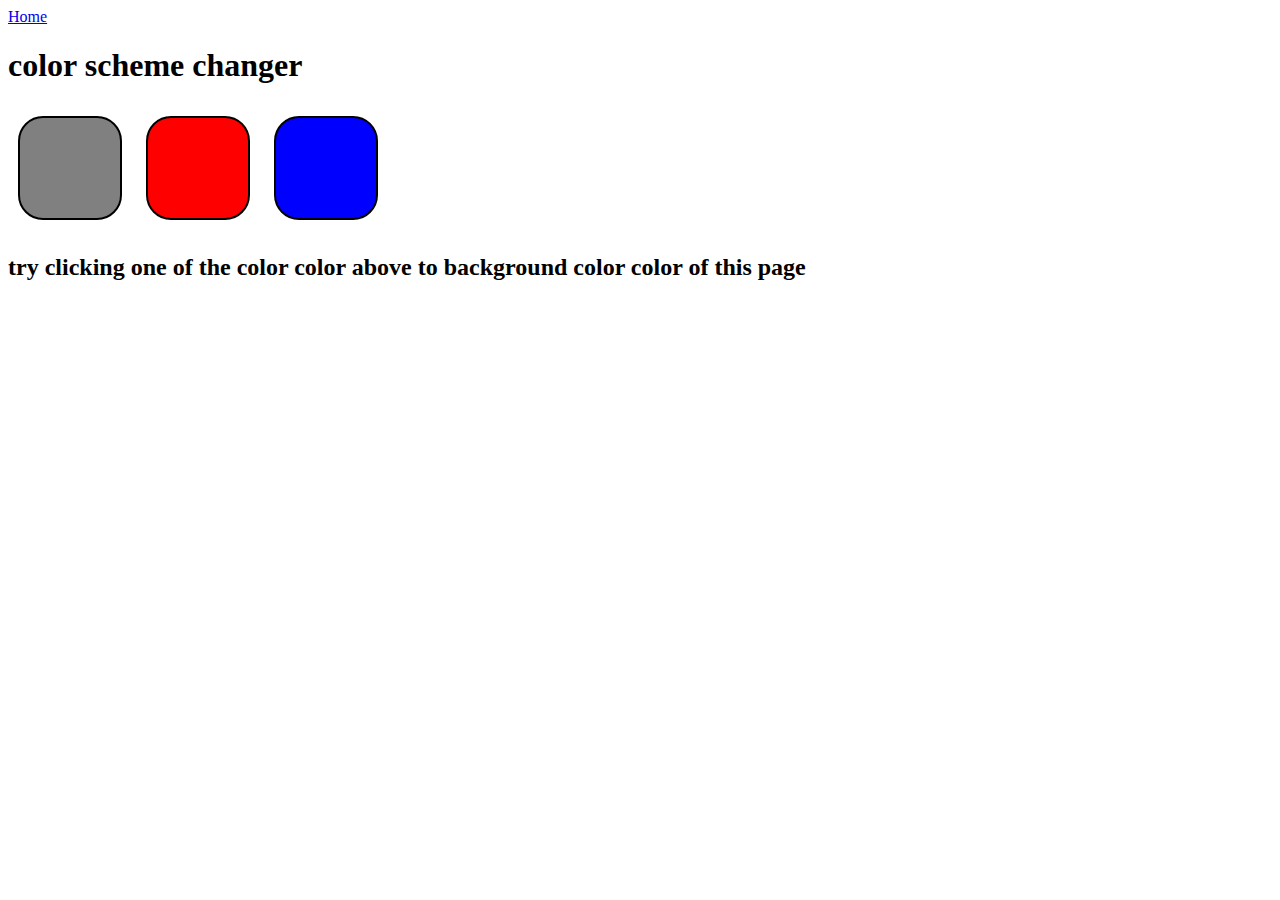
<file: 1-colorChange/index.html>
<!DOCTYPE html>
<html lang="en">

<head>
    <meta charset="UTF-8">
    <meta name="viewport" content="width=device-width, initial-scale=1.0">
    <title>color change</title>
    <link rel="stylesheet" href="./style.css">
</head>

<body>
    <nav>
        <a href="/" aria-current="page">Home</a>
    </nav>
    <div class="canvas">
        <h1>color scheme changer</h1>

        <div class="button" id="grey"></div>
        <div class="button" id="red"></div>
        <div class="button" id="blue"></div>
        <!-- <div class="button" id="yellow"><div> -->

        <h2>try clicking one of the color color above <span>to background color color of this page </span></h2>
    </div>
    <script src="./script.js"></script>
</body>

</html>
</file>
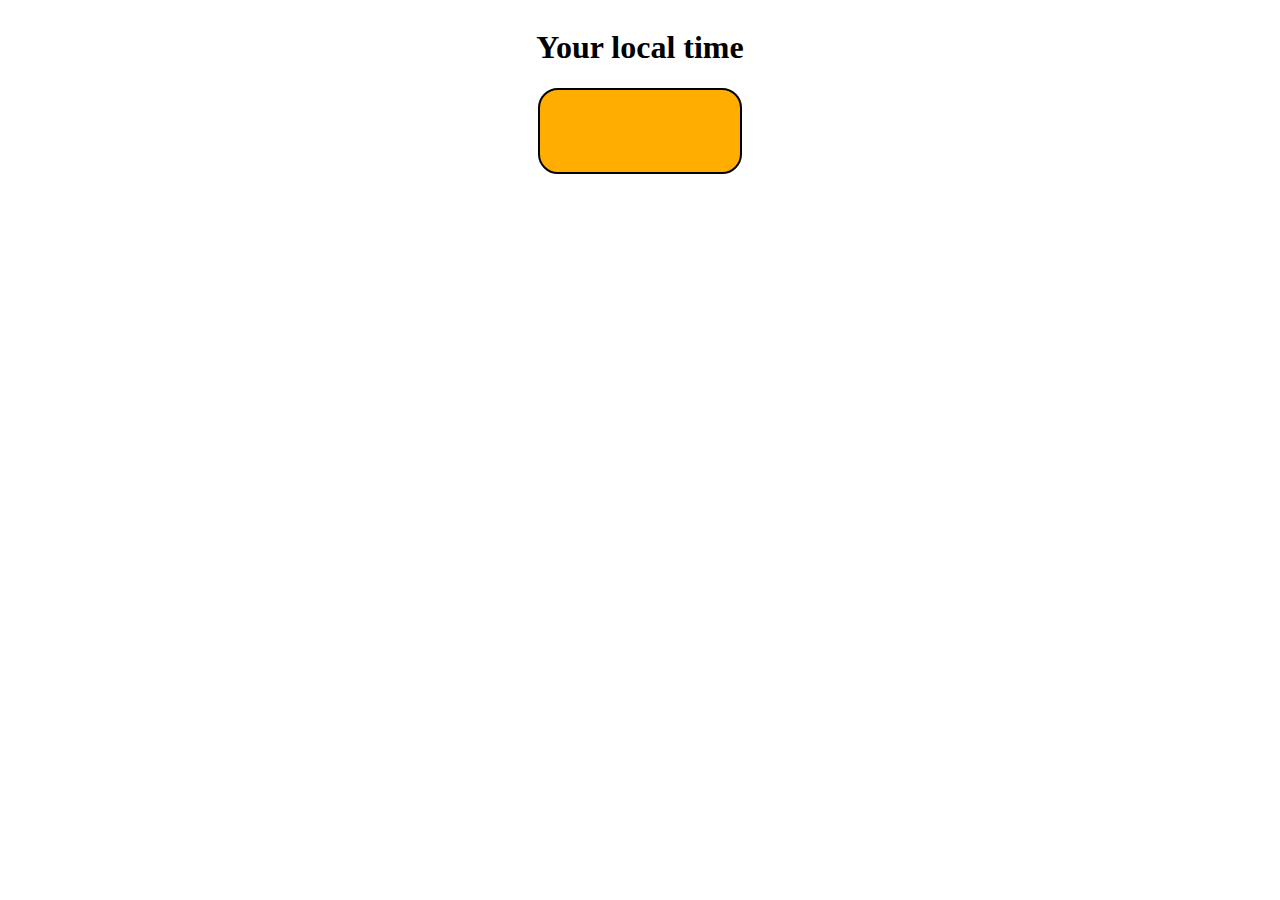
<file: 3_DigitalClock/index.html>
<!DOCTYPE html>
<html lang="en">

<head>
    <meta charset="UTF-8">
    <meta name="viewport" content="width=device-width, initial-scale=1.0">
    <title>Digital Clock</title>
    <style>
        .center {
            display: flex;
            flex-direction: column;
            justify-content: center;
            align-items: center;
        }

        #clock {
            font-size: 40px;
            padding-top: 12px;
            height: 70px;
            width: 200px;
            background-color: rgb(255, 174, 0);
            border: 2px solid black;
            border-radius: 20px;
        }
    </style>
</head>

<body>
    <div class="center">
        <div id="banner"><h1>Your local time</h1></div>
        <div id="clock"></div>
    </div>
    <script src="./script3.js"></script>
</body>

</html>
</file>
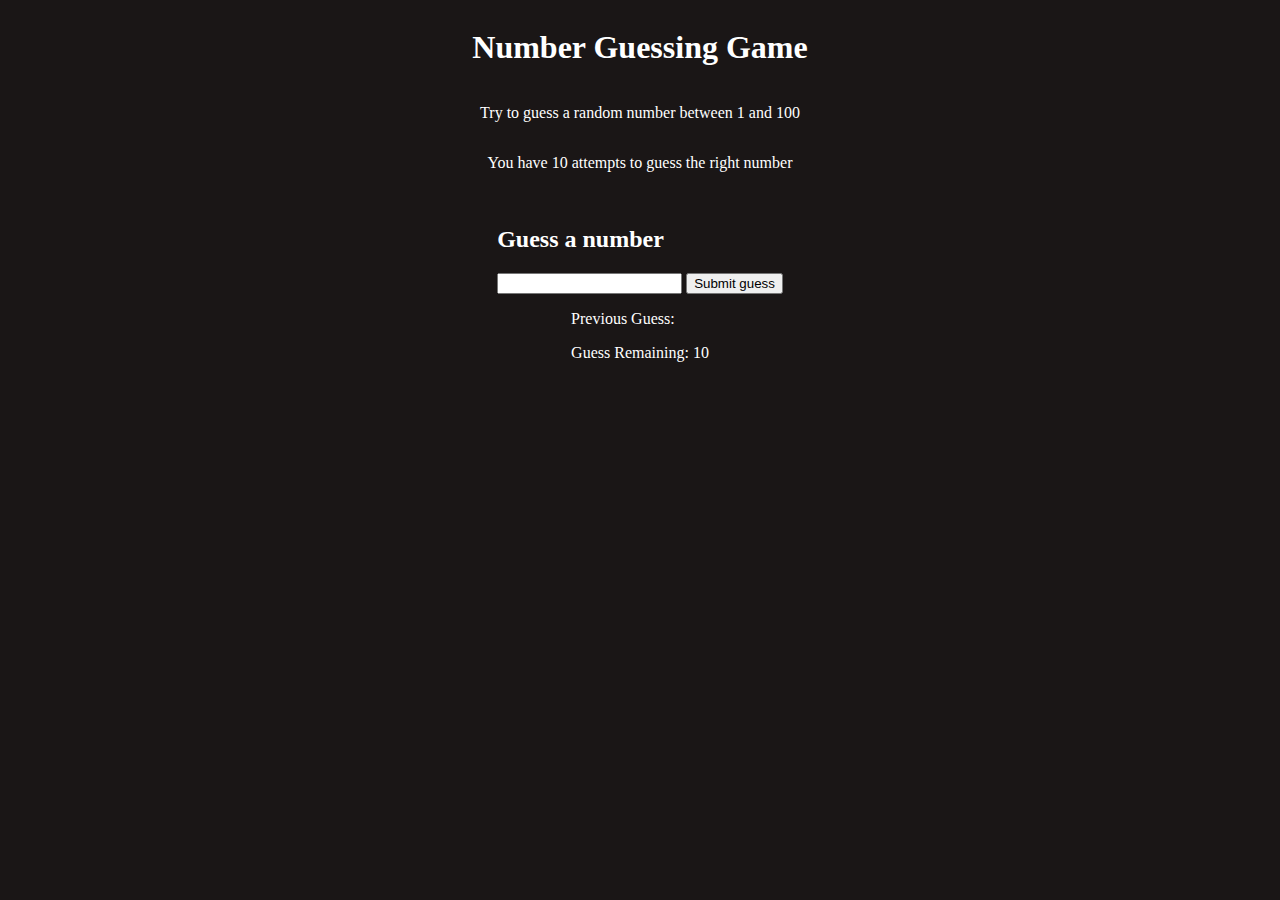
<file: 4_GuessTheNumber/index.html>
<!DOCTYPE html>
<html lang="en">

<head>
    <meta charset="UTF-8">
    <meta name="viewport" content="width=device-width, initial-scale=1.0">
    <title>Guess the Number</title>
    <style>
        body{
            background-color: rgb(26, 22, 22);
            color: white;
        }
        #wrapper{
            display: flex;
            flex-direction: column;
            align-items: center;
            justify-content: center;
        }
    </style>
</head>

<body>
    <div id="wrapper">
        <h1>Number Guessing Game</h1>
        <p>Try to guess a random number between 1 and 100</p>
        <p>You have 10 attempts to guess the right number</p>
        <br>
        <form class="form">
            <label for="guessField" id="guess"><h2>Guess a number</h2></label>
            <input type="text" id="guessField" class="guessField">
            <input type="submit" id="subt" value="Submit guess" class="guessSubmit">
        </form>

        <div class="resultParas">
            <p>Previous Guess: <span class="guesses"></span></p>
            <p>Guess Remaining: <span class="lastResult">10</span></p>
            <p class="lowOrHi"></p>
        </div>
    </div>
    <script src="./script.js"></script>
</body>

</html>
</file>
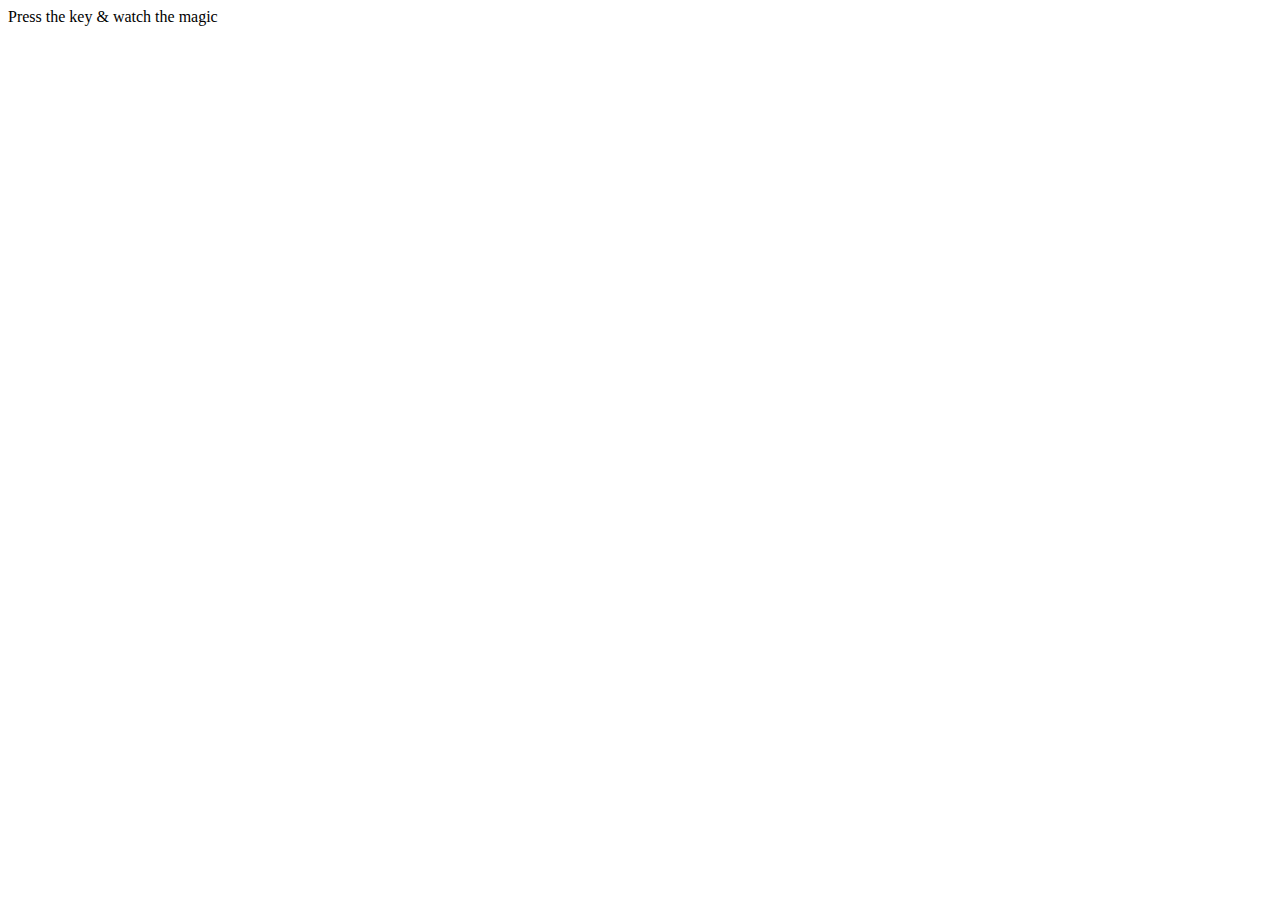
<file: 5_keyboard/index.html>
<!DOCTYPE html>
<html lang="en">

<head>
    <meta charset="UTF-8">
    <meta name="viewport" content="width=device-width, initial-scale=1.0">
    <title>Keyboard</title>
</head>

<body>
    <div class="project">
        <div id="insert">
            <div class="key">Press the key & watch the magic</div>
        </div>
    </div>

</body>
<script>
    const insert = document.getElementById('insert');

    window.addEventListener('keydown', (e) => {
        insert.innerHTML = `
        <div class='color'>
        <table>
            <tr>
                <th>Key</th>
                <th>Keycode</th>
                <th>Code</th>
            </tr>
            <tr>
                <td>${e.key === ' ' ? 'space' : e.key}</td>
                <td>${e.keyCode}</td>
                <td>${e.code}</td>
            </tr>

        </table>
        </div>`
    });
</script>

</html>
</file>
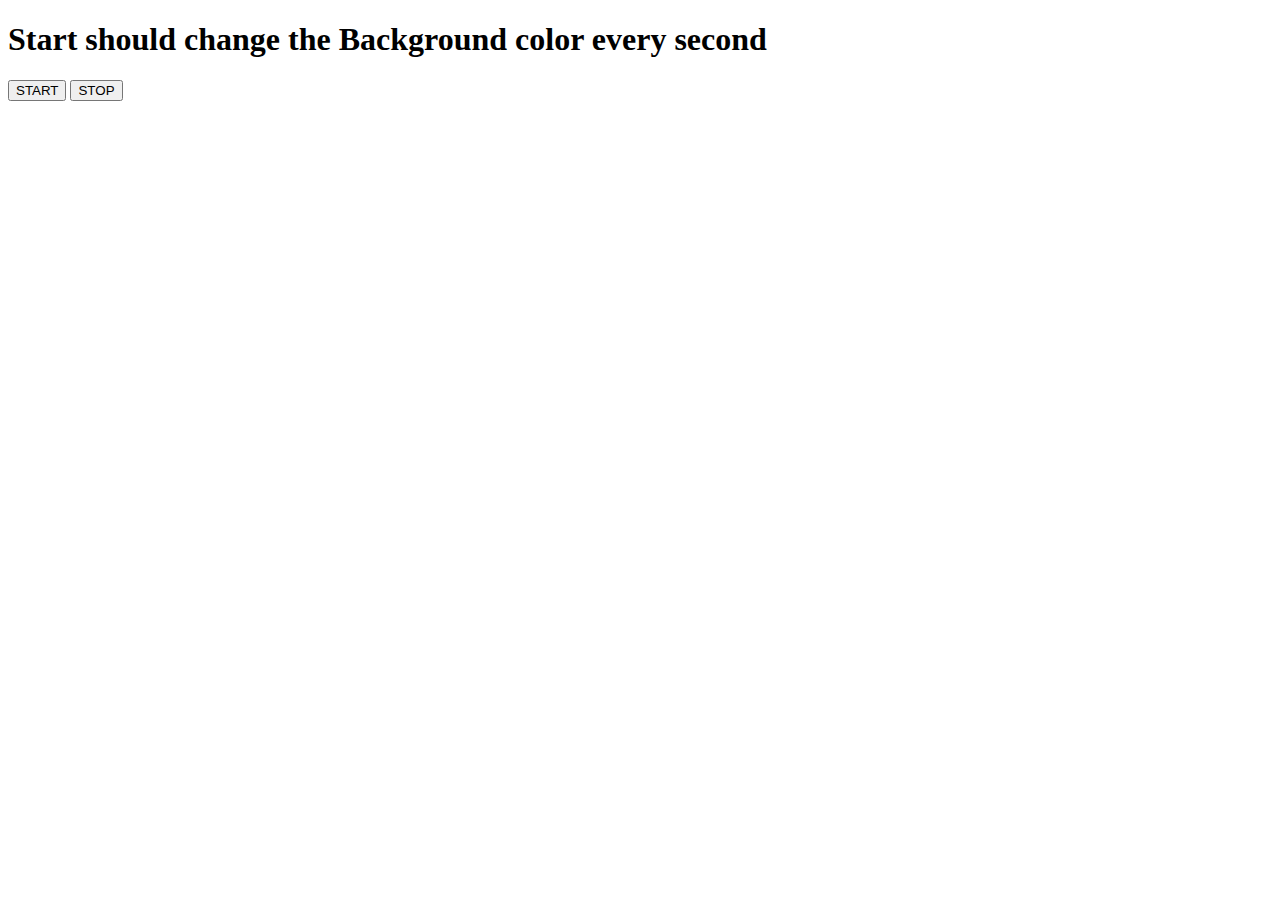
<file: 6_unlimitedColor/index.html>
<!DOCTYPE html>
<html lang="en">
<head>
    <meta charset="UTF-8">
    <meta name="viewport" content="width=device-width, initial-scale=1.0">
    <title>Unlimited color</title>
</head>
<body>
    <h1>Start should change the Background color every second</h1>

    <button  id="start">START</button>
    <button  id="stop">STOP</button>
</body>
<script>
    const randomColor = function(){
        const hex = '0123456789ABCDEF'
        let color = '#';
        for (let i = 0; i < 6; i++) {
            color += hex[Math.floor(Math.random() * 16)]
        }
        return color;
    }
    // console.log(randomColor());
    let intervalId;
    const startChangingColor = function() {
        if(!intervalId){  //shafty check
            intervalId = setInterval(changeBgColor, 1000)
        }

        function changeBgColor(){
            document.body.style.backgroundColor = randomColor();
        }
    };

    const stopChangingColor = function() {
        clearInterval(intervalId)
        intervalId = null;  //optimized code,  not overwrite,  flash out
    };


    document.querySelector('#start').addEventListener('click', startChangingColor)
    document.querySelector('#stop').addEventListener('click', stopChangingColor)
    
</script>
</html>
</file>
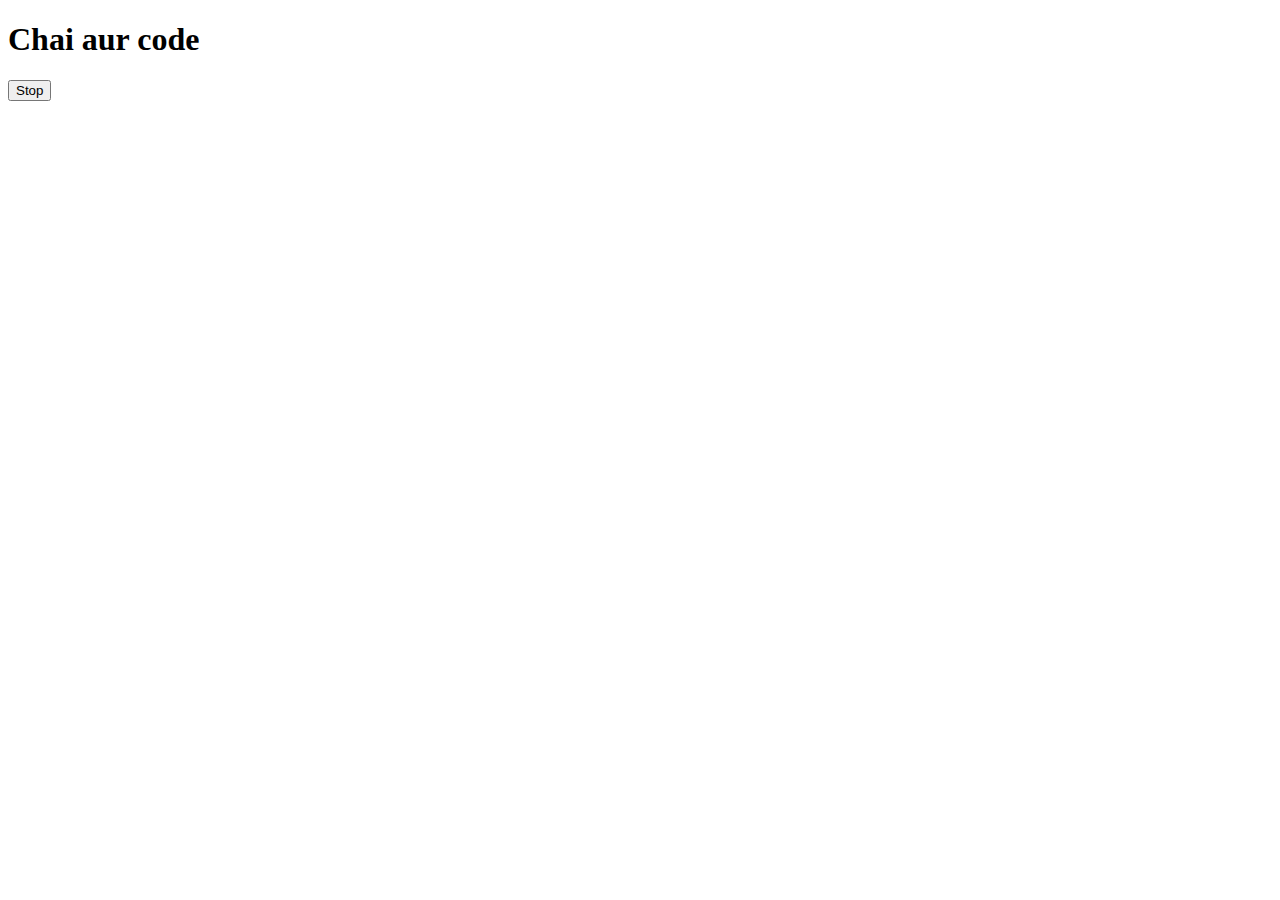
<file: 08_Events/2.html>
<!DOCTYPE html>
<html lang="en">
<head>
    <meta charset="UTF-8">
    <meta name="viewport" content="width=device-width, initial-scale=1.0">
    <title>Async code</title>
</head>
<body>
    <h1>Chai aur code</h1>
    <button id="stop">Stop</button>
</body>
<script>
    // setTimeout(function(){
    //     console.log('bhaskar');
    // }, 2000)

    // or
    const sayBhaskar = function(){
        console.log('bhaskar');
    }
    const changeText = function(){
        document.querySelector('h1').innerHTML = "Best JS series"
    }
    // setTimeout(changeText, 2000)   //pass reference

    const changeMe = setTimeout(changeText, 2000)
     
    document.querySelector('#stop').addEventListener('click', function(){
        clearTimeout(changeMe);
        console.log("STOPPED");
        
    })
</script>
</html>
</file>
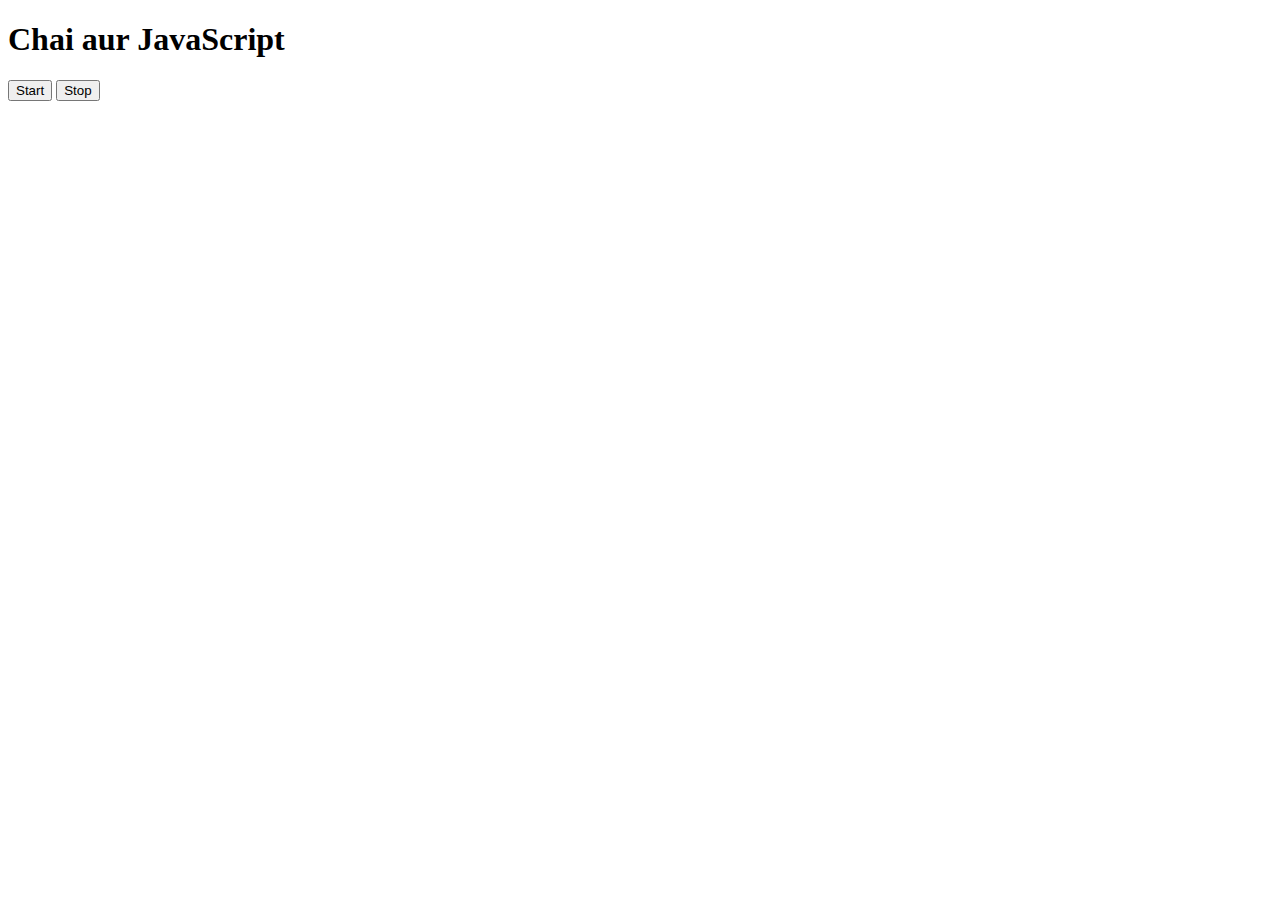
<file: 08_Events/3.html>
<!DOCTYPE html>
<html lang="en">
<head>
    <meta charset="UTF-8">
    <meta name="viewport" content="width=device-width, initial-scale=1.0">
    <title>Interval</title>
</head>
<body>
    <h1>Chai aur JavaScript</h1>
    <button id="start">Start</button>
    <button id="stop">Stop</button>
</body>
<script>
    // const sayDate = function(str){
    //     console.log(str, Date.now());
    // }
    // const intervalId = setInterval(sayDate, 2000, "hi")   //3rd parameter

    // clearInterval(intervalId)

    // Assignment***********************************

    let intervalId;

    const startDate = function(){
        intervalId = setInterval(function(str){
            console.log(str, Date.now());
        }, 1000, "hi")
    }

    const endDate = function() {
        clearInterval(intervalId);
    }

    document.querySelector('#start').addEventListener('click', startDate);
    document.querySelector('#stop').addEventListener('click', endDate);
</script>
</html>
</file>
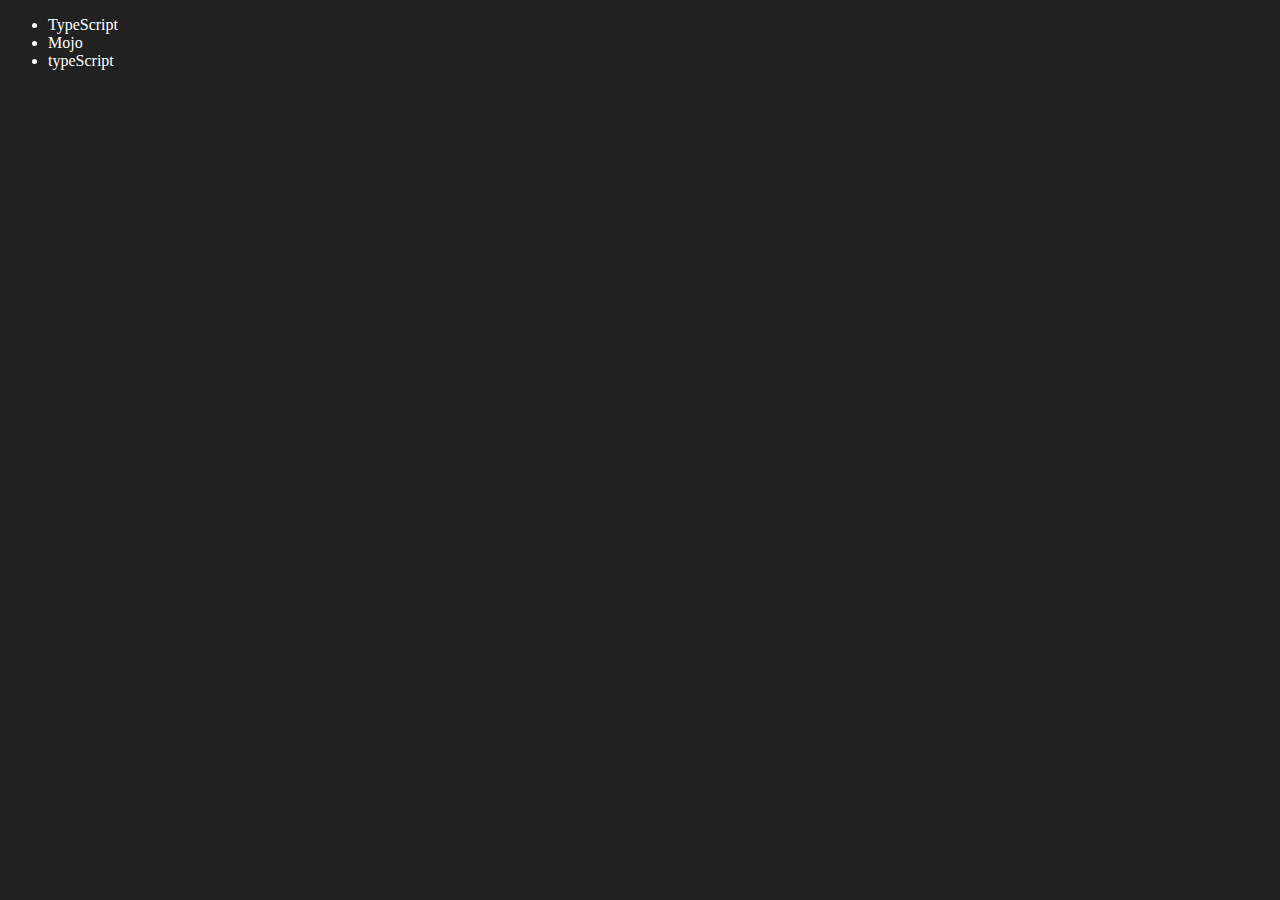
<file: DOM/four.html>
<!DOCTYPE html>
<html lang="en">

<head>
    <meta charset="UTF-8">
    <meta name="viewport" content="width=device-width, initial-scale=1.0">
    <title>DOM4</title>
</head>

<body style="background-color: #212121; color: #fff;">
    <ul class="language">
        <li>JavaScript</li>
    </ul>
</body>
<script>
    function addLanguage(langName) {
        const li = document.createElement('li')
        li.innerHTML = `${langName}`    //not optimized
        document.querySelector('.language').appendChild(li)
    }
    addLanguage("Python");
    addLanguage("typeScript");

    // OR

    function addOptiLanguage(langName){   //Optimized way,  Not traversing tree
        const li = document.createElement('li')
        li.appendChild(document.createTextNode(langName))
        document.querySelector('.language').appendChild(li)
    }
    addOptiLanguage("golang");
// ---------------------------------------------------------------
    // Edit
    const secondLang = document.querySelector("li:nth-child(2)") //li:nth     not space
    // console.log(secondLang);
    // secondLang.innerHTML = "Mojo"
    const newli = document.createElement('li')
    newli.textContent = "Mojo"    //do this
    secondLang.replaceWith(newli)

// OR

    // Edit
    const firstLang = document.querySelector("li:first-child")
    firstLang.outerHTML = '<li>TypeScript</li>'
// --------------------------------------------------------------------

// Remove
    const lastLang =  document.querySelector("li:last-child")
    lastLang.remove()
</script>

</html>
</file>
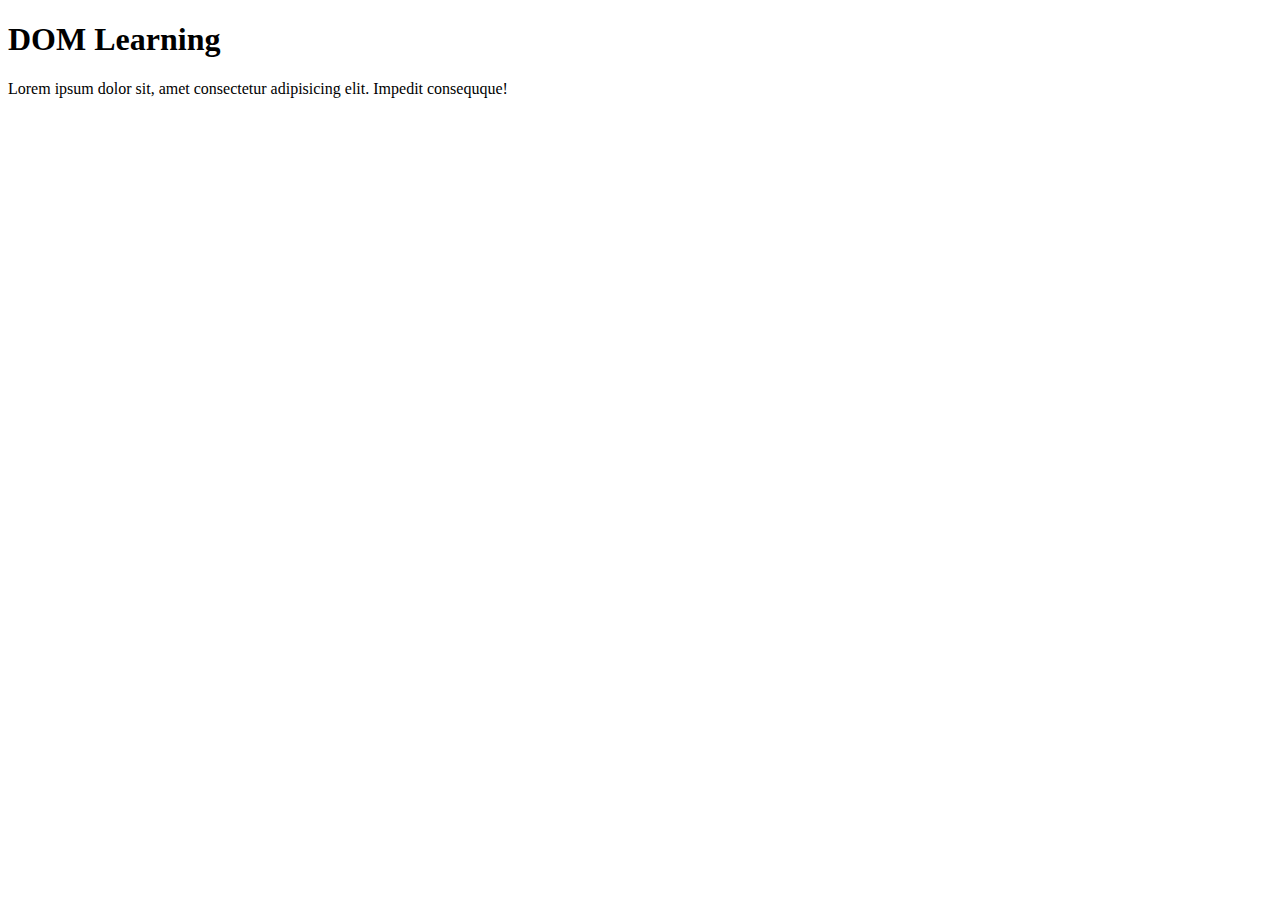
<file: DOM/one.html>
<!DOCTYPE html>
<html lang="en">

<head>
    <meta charset="UTF-8">
    <title>DOM</title>
    <!-- <style>
        .bg-black {
            background-color: #212121;
            color: #fff;
        }
    </style> -->
</head>

<body class="bg-black">
    <div>
        <h1 id="title" class="heading">DOM Learning</h1>
        <p>Lorem ipsum dolor sit, amet consectetur adipisicing elit. Impedit consequque!</p>
    </div>
</body>

</html>
</file>
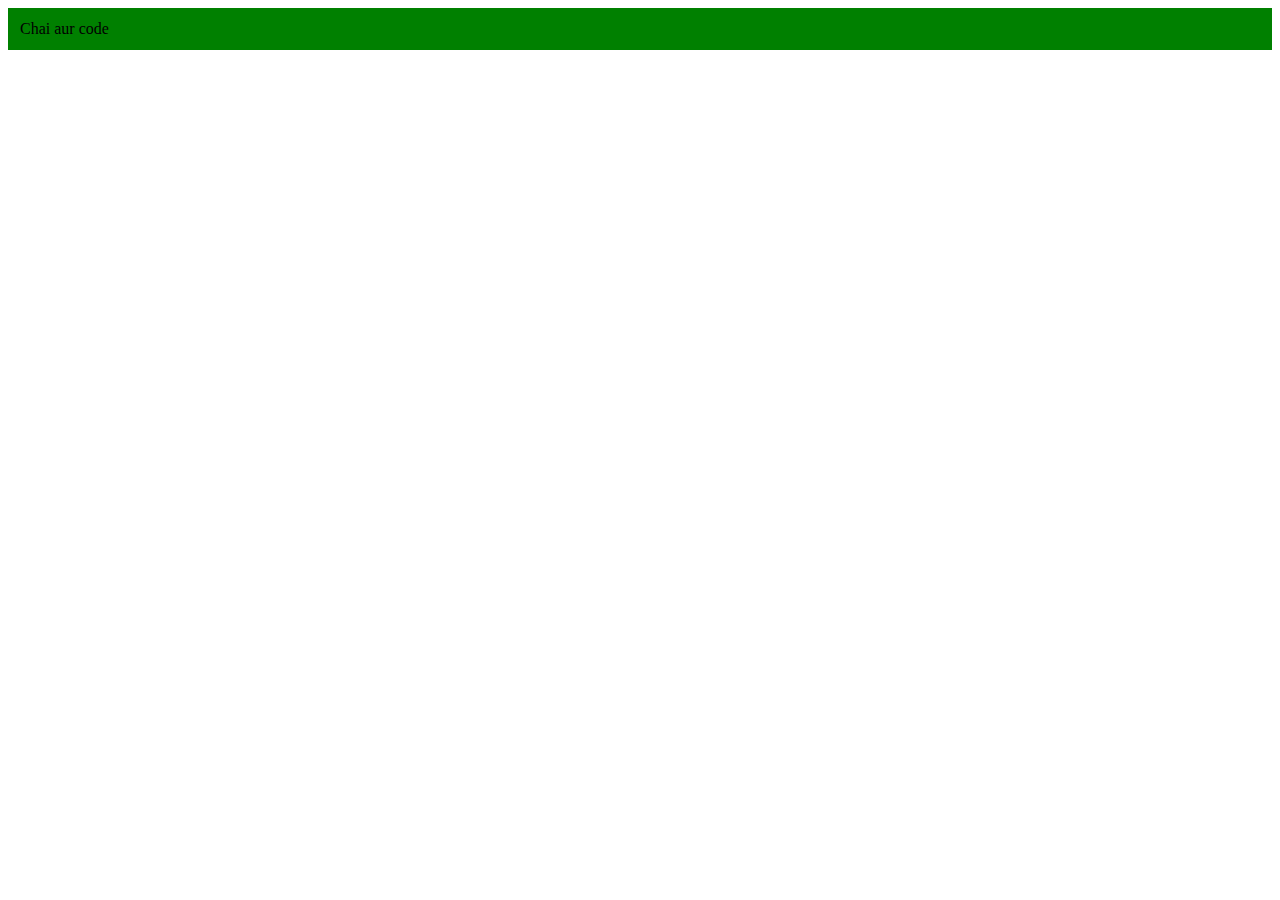
<file: DOM/three.html>
<!DOCTYPE html>
<html lang="en">
<head>
    <meta charset="UTF-8">
    <title>Dom3</title>
</head>
<body>
    <div class="parent"></div>
</body>
<script>
    const div = document.createElement('div')
    console.log(div);
    div.className = "main"
    div.id = Math.round(Math.random()*10 + 1)    
    div.setAttribute("title", "generated title")
    div.style.backgroundColor = "green"
    div.style.padding = "12px"

    // div.innerHTML = "Chai aur code"  //overwrite the code
    // OR
    const addText = document.createTextNode("Chai aur code")  //More optimised , not overrite
    div.appendChild(addText)

    document.body.appendChild(div)  //*Attached with the body
</script>
</html>
</file>
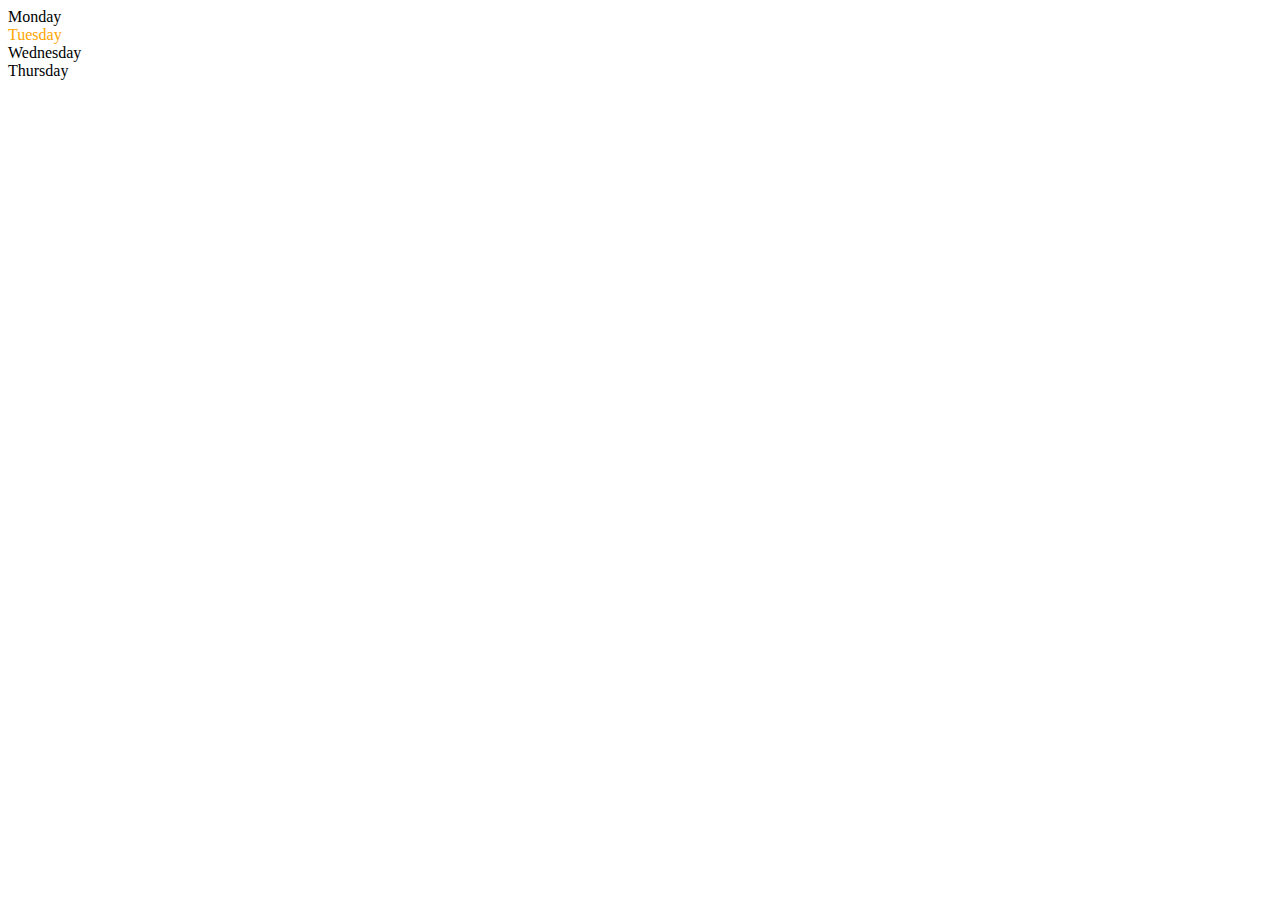
<file: DOM/two.html>
<!DOCTYPE html>
<html lang="en">
<head>
    <meta charset="UTF-8">
    <title>DOM2</title>
</head>
<body>
    <div class="parent">
        <div class="day">Monday</div>
        <div class="day">Tuesday</div>
        <div class="day">Wednesday</div>
        <div class="day">Thursday</div>
    </div>
    
</body>
<script>
    const parent = document.querySelector('.parent')
    // console.log(parent);
    // console.log(parent.children);
    // console.log(parent.children[1].innerHTML);
    
    // for (let i = 0; i < parent.children.length; i++) {
    //     console.log(parent.children[i].innerHTML);
    // }

    parent.children[1].style.color = "orange"
    // console.log(parent.firstElementChild);
    // console.log(parent.lastElementChild);

    const dayOne = document.querySelector('.day')
    // console.log(dayOne);
    // console.log(dayOne.parentElement);
    // console.log(dayOne.nextElementSibling);
    
    console.log("NODES: ",parent.childNodes);
    
    
</script>
</html>
</file>
<file: 1-colorChange/style.css>
.button{
    height: 100px;
    width: 100px;
    border-radius: 25px;
    border: 2px solid black;
    margin: 10px;
    display: inline-block;
    position: relative;
}
#grey{
    background-color: grey;
}
#red{
    background-color: red;
}
#blue{
    background-color: blue;
}
#yellow{
    background-color: yellow;
}
</file>
